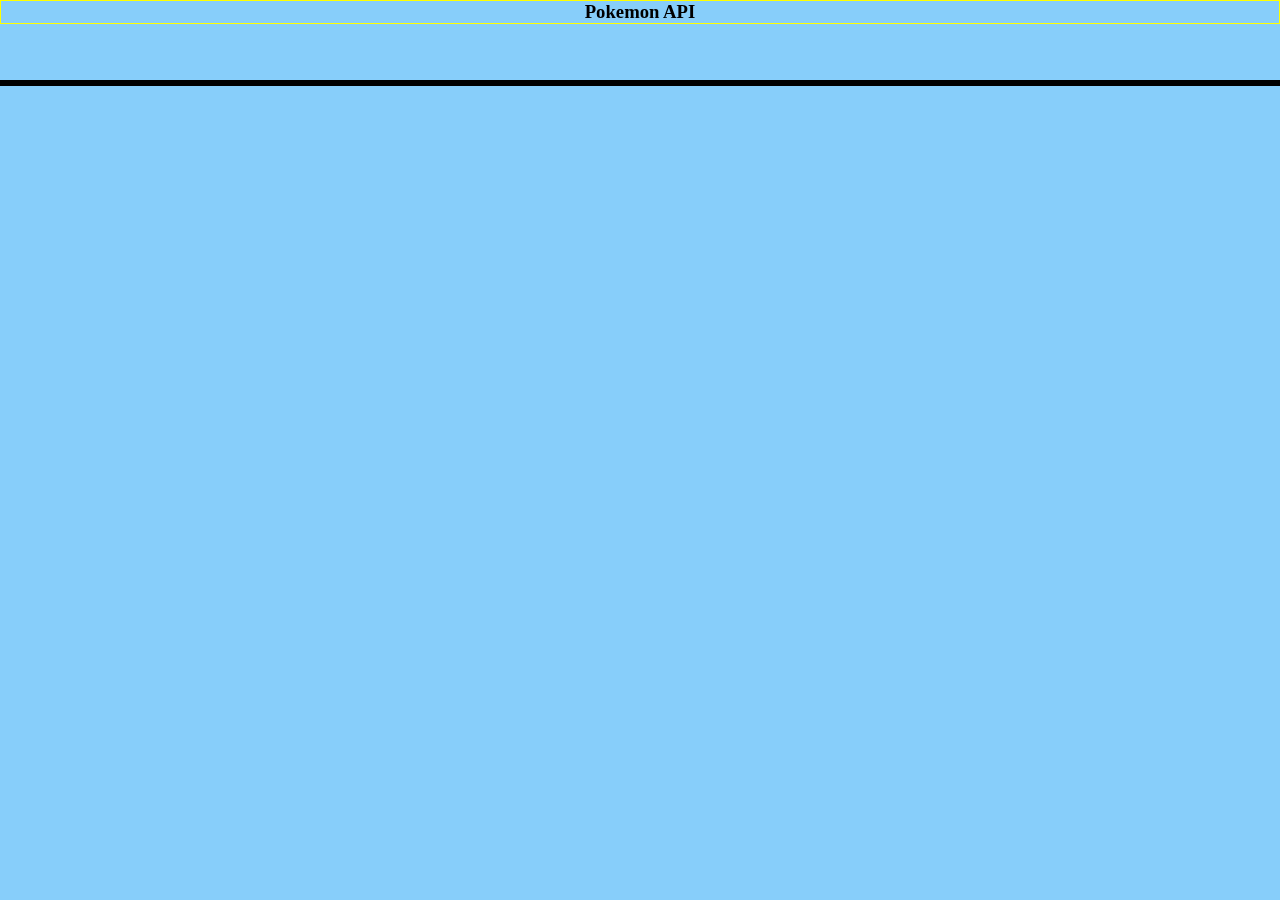
<file: Week_3/assignment-one/index.html>
<!DOCTYPE html>
<html lang="en">
<head>
    <meta charset="UTF-8">
    <meta http-equiv="X-UA-Compatible" content="IE=edge">
    <meta name="viewport" content="width=device-width, initial-scale=1.0">
    <title>Pokemon API Assignment</title>
    <link rel="stylesheet" href="style.css">
    <script src="index.js" defer></script>
</head>
<body>
    <header>
        <h3>Pokemon API</h3>
    </header>
    <div class="pokemonWrapper" id="pokemonWrapper"></div>


</body>
</html>
</file>
<file: Week_3/assignment-one/style.css>
* {
    margin: 0;
    padding: 0;
    box-sizing: border-box;
}

body {
    background-color: lightskyblue;
}

header {
    position: fixed;
    top: 0;
    left: 0;
    width: 100%;
    border: 0.1rem solid yellow;
    display: flex;
    align-items: center;
    justify-content: center;

}

.pokemonWrapper {
    margin-top: 5rem;
    border: 0.2rem solid black;
    display: grid;
    grid-template-columns: repeat(1, 1fr);
    grid-gap: 0.2rem;
}

.pokemonWrapper .pokemon {
    border: 0.1rem solid orange;
    padding-left: 0.3rem;
    display: flex;

    align-items: flex-start;
    justify-content: center;
    flex-direction: column;
}
</file>
